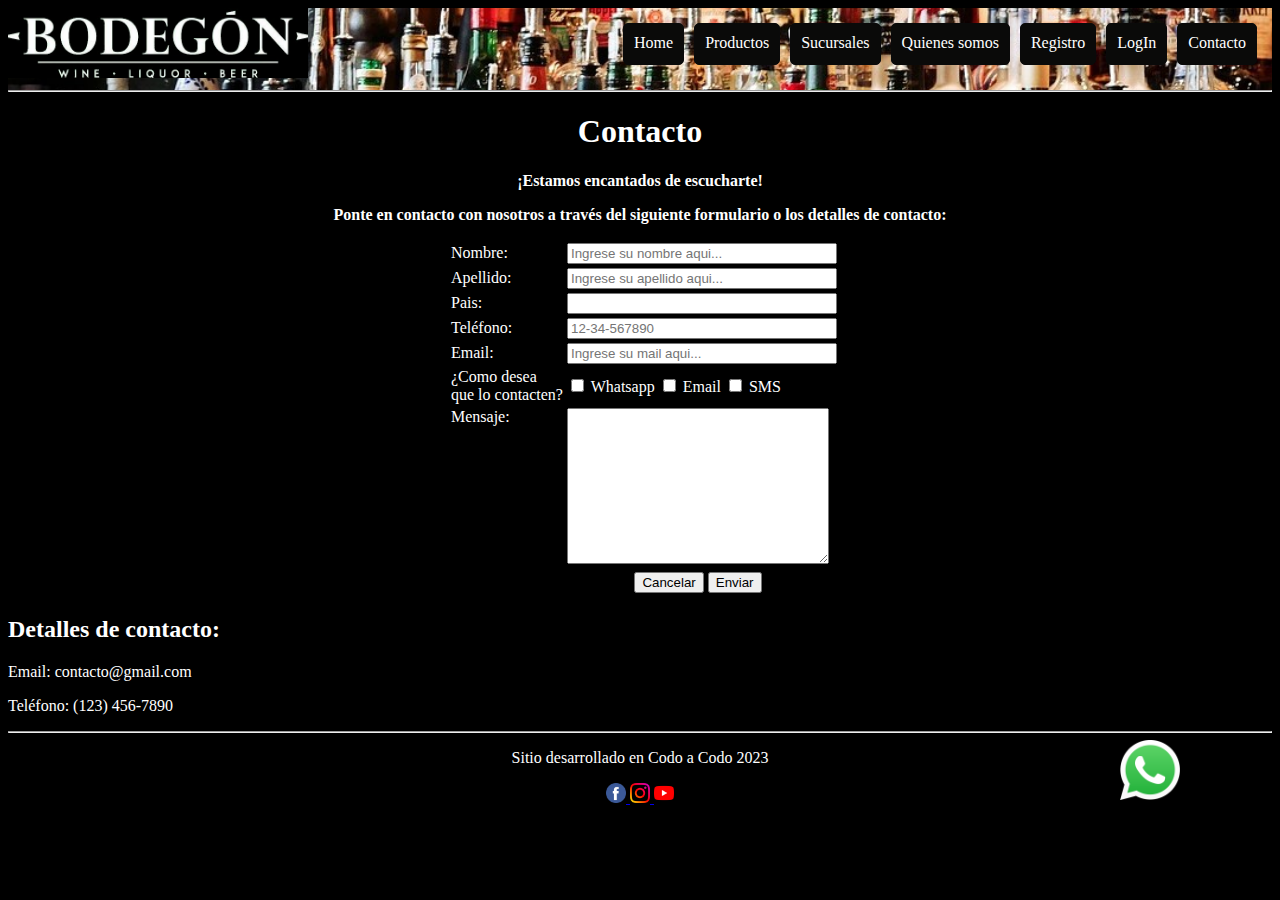
<file: TPO021023/contacto.html>
<!DOCTYPE html>
<html lang="en">

<head>
    <meta charset="UTF-8">
    <meta http-equiv="X-UA-Compatible" content="IE=edge">
    <meta name="viewport" content="width=device-width, initial-scale 1.0">
    <title>El Bodegón</title>
    <link rel="shortcut icon" href="./imagenes/botella-de-alcohol.png" type="image/x-icon">
    <link rel="stylesheet" href="./css/estilo.css">
    <link rel="stylesheet" href="https://cdnjs.cloudflare.com/ajax/libs/animate.css/4.1.1/animate.min.css">

</head>

<body>
    <header>
        <div class="menu">
            <div class="menu-logo">
                <a href="index.html"><img src="./imagenes/logos_pequeños/el-bodegon2.jpg" alt="logo" /></a>
            </div>
            <div class="menu-links">

                <a class="nav-link" href="index.html">Home</a>
                <a class="nav-link" href="productos.html">Productos</a>
                <a class="nav-link" href="sucursales.html">Sucursales</a>
                <a class="nav-link" href="quienessomos.html">Quienes somos</a>
                <a class="nav-link" href="registro.html">Registro</a>
                <a class="nav-link" href="login.html">LogIn</a>
                <a class="nav-link" href="contacto.html">Contacto</a>
            </div>
            <!-- <div>
                <p>lorem1</p>
            </div>-->
            <!-- <div>
              <input type="text">
            </div>  -->
        </div>

        <hr>
    </header>
    <main>
        <div align="center">
            <h1>Contacto</h1>
            <p> <b>¡Estamos encantados de escucharte! </b> </p>
            <p> <strong>Ponte en contacto con nosotros a través del siguiente formulario o los
                    detalles de contacto:</strong>
            </p>
        </div>

        <!-- Formulario de contacto -->
        <form action="show-data.html">
            <table align="center">
                <tr>
                    <td align="left">
                        <label for="nombre">Nombre:</label>
                    </td>
                    <td>
                        <input type="text" name="nombre" id="nombre" required placeholder="Ingrese su nombre aqui..."
                            style="width: 100%;">
                    </td>
                </tr>
                <tr>
                    <td align="left">
                        <label for="apellido">Apellido:</label>
                    </td>
                    <td>
                        <input type="text" name="apellido" id="apellido" required
                            placeholder="Ingrese su apellido aqui..." style="width: 100%;">
                    </td>
                </tr>
                <tr>
                    <td align="left">
                        <label for="pais">Pais:</label>
                    </td>
                    <td>
                        <input type="text" name="pais" id="pais" required style="width: 100%;">
                    </td>
                </tr>
                <tr>
                    <td align="left">
                        <label for="telefono">Teléfono:</label>
                    </td>
                    <td>
                        <input type="tel" name="telefono" id="telefono" pattern="[0-9]{2}-[0-9]{2}-[0-9]{6}"
                            placeholder="12-34-567890" required style="width: 100%;">
                    </td>
                </tr>
                <tr>
                    <td align="left">
                        <label for="email">Email:</label>
                    </td>
                    <td>
                        <input type="email" name="email" id="email" required placeholder="Ingrese su mail aqui..."
                            style="width: 100%;">
                    </td>
                </tr>
                <tr>
                    <td align="left">
                        <label for="forma_contacto">¿Como desea <br> que lo contacten?</label><br>
                    </td>


                    <td>
                        <input type="checkbox" name="forma_contacto" id="forma_contacto_whatsapp" value="Whatsapp">
                        <label for="forma_contacto_whatsapp">Whatsapp</label>
                        <input type="checkbox" name="forma_contacto" id="forma_contacto_email" value="Email"> <label
                            for="forma_contacto_email">Email</label>
                        <input type="checkbox" name="forma_contacto" id="forma_contacto_sms" value="SMS"> <label
                            for="forma_contacto_sms">SMS</label>
                    </td>
                </tr>
                <tr>
                    <td align="left" valign="top">
                        <label for="mensaje">Mensaje:</label>
                    </td>
                    <td>
                        <textarea id="mensaje" name="mensaje" cols="30" rows="10" required></textarea>
                    </td>
                </tr>
                <tr>

                    <td></td>
                    <td align="center">
                        <input type="reset" value="Cancelar">
                        <input type="submit" value="Enviar">
                    </td>
                </tr>
            </table>
        </form>

        <!-- <form action="show-data.html">
            <label for="nombre">Nombre:</label>
            <input type="text" id="nombre" name="nombre" required>
            <br>
            <label for="apellido">Apellido:</label>
            <input type="text" name="apellido" id="apellido" required>
            <br>
            <label for="pais">Pais:</label>
            <input type="text" name="pais" id="pais" required>
            <br>
            <label for="telefono">Teléfono:</label>
            <input type="tel" name="telefono" id="telefono" pattern="[0-9]{2}-[0-9]{2}-[0-9]{6}"
                placeholder="12-34-567890" required>
            <br>
            <label for="email">Email:</label>
            <input type="email" id="email" name="email" required>
            <br>
            <label for="forma_contacto">¿Como desea que lo contacten?</label><br>
            <input type="checkbox" name="forma_contacto" id="forma_contacto_whatsapp" value="Whatsapp"> <label
                for="forma_contacto_whatsapp">Whatsapp</label>
            <input type="checkbox" name="forma_contacto" id="forma_contacto_email" value="Email"> <label
                for="forma_contacto_email">Email</label>
            <input type="checkbox" name="forma_contacto" id="forma_contacto_sms" value="SMS"> <label
                for="forma_contacto_sms">SMS</label>
            <br>
            <label for="mensaje">Mensaje:</label>
            <br>
            <textarea id="mensaje" name="mensaje" cols="30" rows="10" required></textarea>

            <input type="submit" value="Enviar">
        </form> -->

        <!-- Información de contacto -->
        <h2>Detalles de contacto:</h2>
        <p>Email: contacto@gmail.com</p>
        <p>Teléfono: (123) 456-7890</p>
    </main>
    <div class="whatsapp">
        <a href="https://api.whatsapp.com/send?phone=005491124057855">
            <img id="tel" src="./imagenes/logos_pequeños/whatsapp.png" alt="whatsapp">
        </a>
    </div>
    <footer align="center">
        <hr>
        <p>Sitio desarrollado en Codo a Codo 2023</p>
        <nav>
            <a href="https://www.facebook.com/AnaMariaPolo/videos">
                <img width="20" src="./imagenes/logos_pequeños/facebook.png" alt="facebook">
            </a>
            <a href="https://www.instagram.com/anapolotv/">
                <img width="20" src="./imagenes/logos_pequeños/instagram.png" alt="instagram">
            </a>
            <a href="https://www.youtube.com/@CasoCerrado">
                <img width="20" src="./imagenes/logos_pequeños/youtube.png" alt="youtube">
            </a>

        </nav>
    </footer>
</body>

</html>
</file>
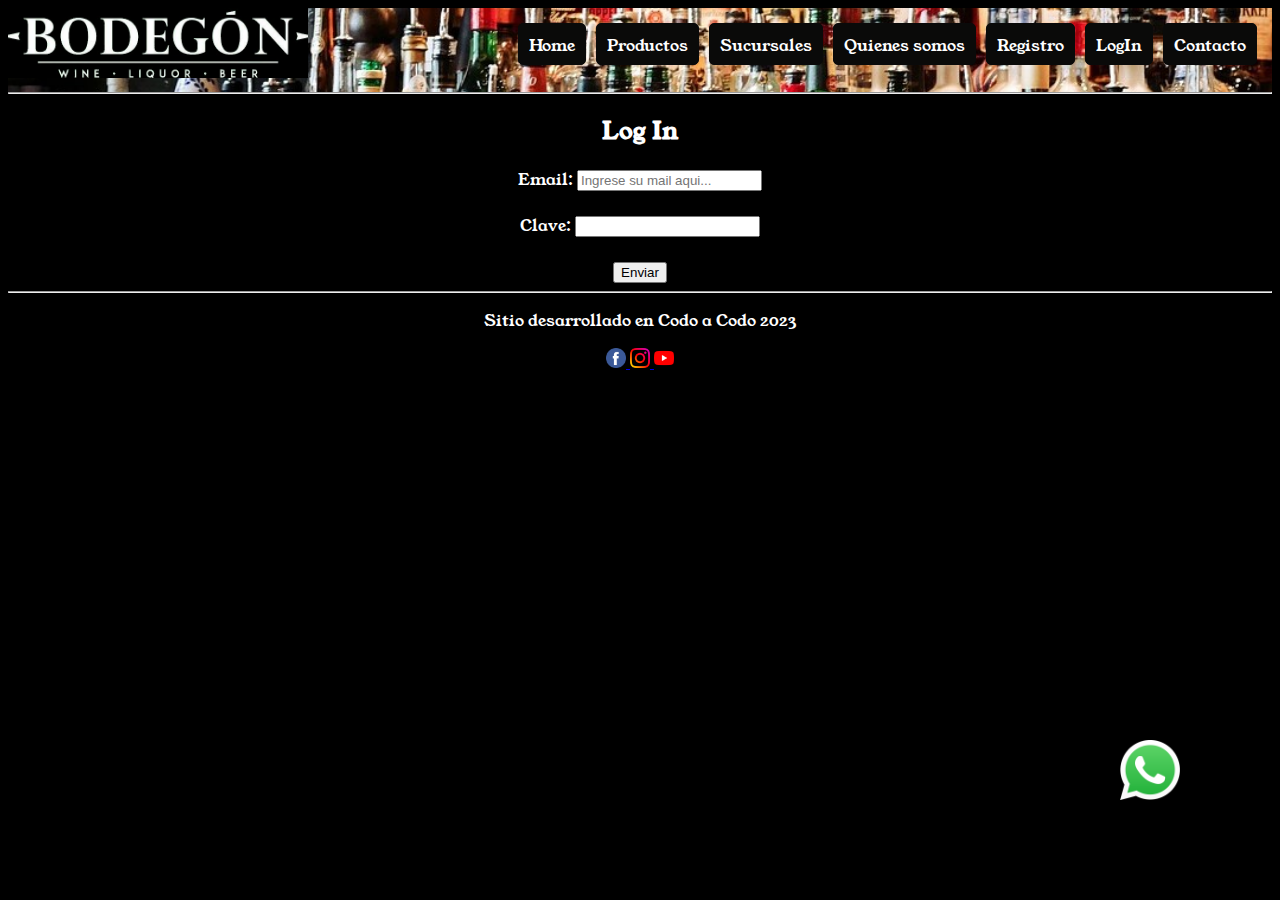
<file: TPO021023/login.html>
<!DOCTYPE html>
<html lang="en">

<head>
    <meta charset="UTF-8">
    <meta http-equiv="X-UA-Compatible" content="IE=edge">
    <meta name="viewport" content="width=device-width, initial-scale 1.0">
    <title>El Bodegón</title>
    <link rel="shortcut icon" href="./imagenes/botella-de-alcohol.png" type="image/x-icon">
    <link rel="stylesheet" href="./css/estilo.css">
    <link rel="stylesheet" href="https://cdnjs.cloudflare.com/ajax/libs/animate.css/4.1.1/animate.min.css">
    <link href="https://fonts.googleapis.com/css2?family=Fuggles&family=Sedgwick+Ave+Display&family=Young+Serif&display=swap" rel="stylesheet">

</head>

<body>
    <header>
        <div class="menu">
            <div class="menu-logo">
                <a href="index.html"><img src="./imagenes/logos_pequeños/el-bodegon2.jpg" alt="logo" /></a>
            </div>
            <div class="menu-links">

                <a class="nav-link" href="index.html">Home</a>
                <a class="nav-link" href="productos.html">Productos</a>
                <a class="nav-link" href="sucursales.html">Sucursales</a>
                <a class="nav-link" href="quienessomos.html">Quienes somos</a>
                <a class="nav-link" href="registro.html">Registro</a>
                <a class="nav-link" href="login.html">LogIn</a>
                <a class="nav-link" href="contacto.html">Contacto</a>
            </div>
            <!-- <div>
                <p>lorem1</p>
            </div>-->
            <!-- <div>
              <input type="text">
            </div>  -->
        </div>

        <hr>
    </header>
    <main align="center">
        <h2>Log In</h2>
        <form>

            <label for="email">Email:</label>
            <input type="email" name="email" id="email" required placeholder="Ingrese su mail aqui...">
            <br>
            <br>
            <label for="clave">Clave:</label>
            <input type="password" name="clave" id="clave" required>
            <br>
            <br>
            <input type="submit" value="Enviar">
        </form>

    </main>
    <div class="whatsapp">
        <a href="https://api.whatsapp.com/send?phone=005491124057855">
            <img id="tel" src="./imagenes/logos_pequeños/whatsapp.png" alt="whatsapp">
        </a>
    </div>
    <footer align="center">
        <hr>
        <p>Sitio desarrollado en Codo a Codo 2023</p>
        <nav>
            <a href="https://www.facebook.com/AnaMariaPolo/videos">
                <img width="20" src="./imagenes/logos_pequeños/facebook.png" alt="facebook">
            </a>
            <a href="https://www.instagram.com/anapolotv/">
                <img width="20" src="./imagenes/logos_pequeños/instagram.png" alt="instagram">
            </a>
            <a href="https://www.youtube.com/@CasoCerrado">
                <img width="20" src="./imagenes/logos_pequeños/youtube.png" alt="youtube">
            </a>

        </nav>
    </footer>
</body>

</html>
</file>
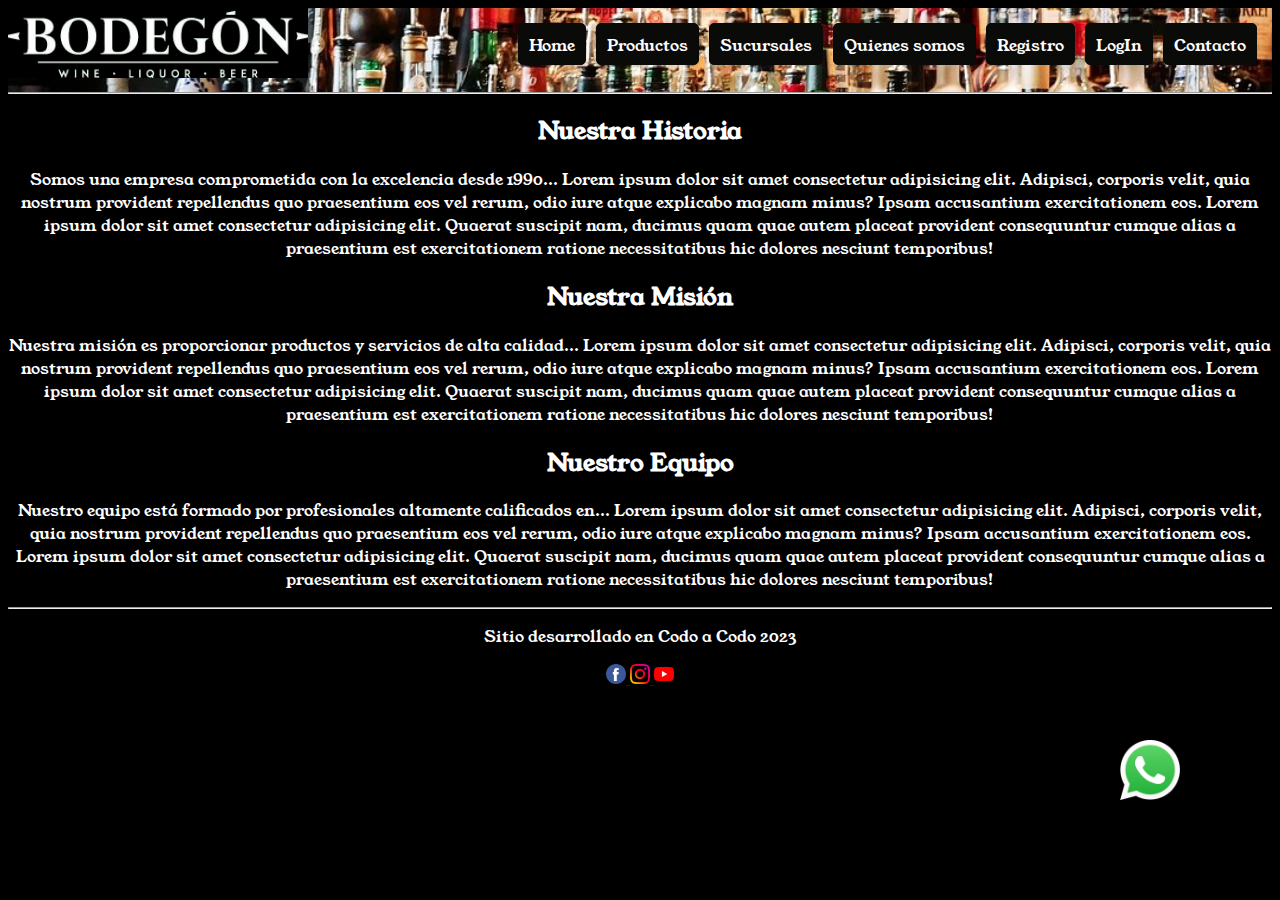
<file: TPO021023/quienessomos.html>
<!DOCTYPE html>
<html lang="en">

<head>
    <meta charset="UTF-8">
    <meta http-equiv="X-UA-Compatible" content="IE=edge">
    <meta name="viewport" content="width=device-width, initial-scale 1.0">
    <title>El Bodegón</title>
    <link rel="shortcut icon" href="./imagenes/botella-de-alcohol.png" type="image/x-icon">
    <link rel="stylesheet" href="./css/estilo.css">
    <link rel="stylesheet" href="https://cdnjs.cloudflare.com/ajax/libs/animate.css/4.1.1/animate.min.css">
    <link href="https://fonts.googleapis.com/css2?family=Fuggles&family=Sedgwick+Ave+Display&family=Young+Serif&display=swap" rel="stylesheet">

</head>

<body>
    <header>
        <div class="menu">
            <div class="menu-logo">
                <a href="index.html"><img src="./imagenes/logos_pequeños/el-bodegon2.jpg" alt="logo" /></a>
            </div>
            <div class="menu-links">

                <a class="nav-link" href="index.html">Home</a>
                <a class="nav-link" href="productos.html">Productos</a>
                <a class="nav-link" href="sucursales.html">Sucursales</a>
                <a class="nav-link" href="quienessomos.html">Quienes somos</a>
                <a class="nav-link" href="registro.html">Registro</a>
                <a class="nav-link" href="login.html">LogIn</a>
                <a class="nav-link" href="contacto.html">Contacto</a>
            </div>
            <!-- <div>
                <p>lorem1</p>
            </div>-->
            <!-- <div>
              <input type="text">
            </div>  -->
        </div>

        <hr>
    </header>

    <main align="center">
        <section>
            <h2>Nuestra Historia</h2>
            <p>Somos una empresa comprometida con la excelencia desde 1990...
                Lorem ipsum dolor sit amet consectetur adipisicing elit. Adipisci, corporis velit, quia nostrum
                provident repellendus quo praesentium eos vel rerum, odio iure atque explicabo magnam minus? Ipsam
                accusantium exercitationem eos.
                Lorem ipsum dolor sit amet consectetur adipisicing elit. Quaerat suscipit nam, ducimus quam quae autem
                placeat provident consequuntur cumque alias a praesentium est exercitationem ratione necessitatibus hic
                dolores nesciunt temporibus!
            </p>

        </section>

        <section>
            <h2>Nuestra Misión</h2>
            <p>Nuestra misión es proporcionar productos y servicios de alta calidad...
                Lorem ipsum dolor sit amet consectetur adipisicing elit. Adipisci, corporis velit, quia nostrum
                provident repellendus quo praesentium eos vel rerum, odio iure atque explicabo magnam minus? Ipsam
                accusantium exercitationem eos.
                Lorem ipsum dolor sit amet consectetur adipisicing elit. Quaerat suscipit nam, ducimus quam quae autem
                placeat provident consequuntur cumque alias a praesentium est exercitationem ratione necessitatibus hic
                dolores nesciunt temporibus!

            </p>
        </section>

        <section>
            <h2>Nuestro Equipo</h2>
            <p>Nuestro equipo está formado por profesionales altamente calificados en...
                Lorem ipsum dolor sit amet consectetur adipisicing elit. Adipisci, corporis velit, quia nostrum
                provident repellendus quo praesentium eos vel rerum, odio iure atque explicabo magnam minus? Ipsam
                accusantium exercitationem eos.
                Lorem ipsum dolor sit amet consectetur adipisicing elit. Quaerat suscipit nam, ducimus quam quae autem
                placeat provident consequuntur cumque alias a praesentium est exercitationem ratione necessitatibus hic
                dolores nesciunt temporibus!

            </p>
        </section>
    </main>
    <div class="whatsapp">
        <a href="https://api.whatsapp.com/send?phone=005491124057855">
            <img id="tel" src="./imagenes/logos_pequeños/whatsapp.png" alt="whatsapp">
        </a>
    </div>
    <footer align="center">
        <hr>
        <p>Sitio desarrollado en Codo a Codo 2023</p>
        <nav>
            <a href="https://www.facebook.com/AnaMariaPolo/videos">
                <img width="20" src="./imagenes/logos_pequeños/facebook.png" alt="facebook">
            </a>
            <a href="https://www.instagram.com/anapolotv/">
                <img width="20" src="./imagenes/logos_pequeños/instagram.png" alt="instagram">
            </a>
            <a href="https://www.youtube.com/@CasoCerrado">
                <img width="20" src="./imagenes/logos_pequeños/youtube.png" alt="youtube">
            </a>

        </nav>
    </footer>
</body>

</html>
</file>
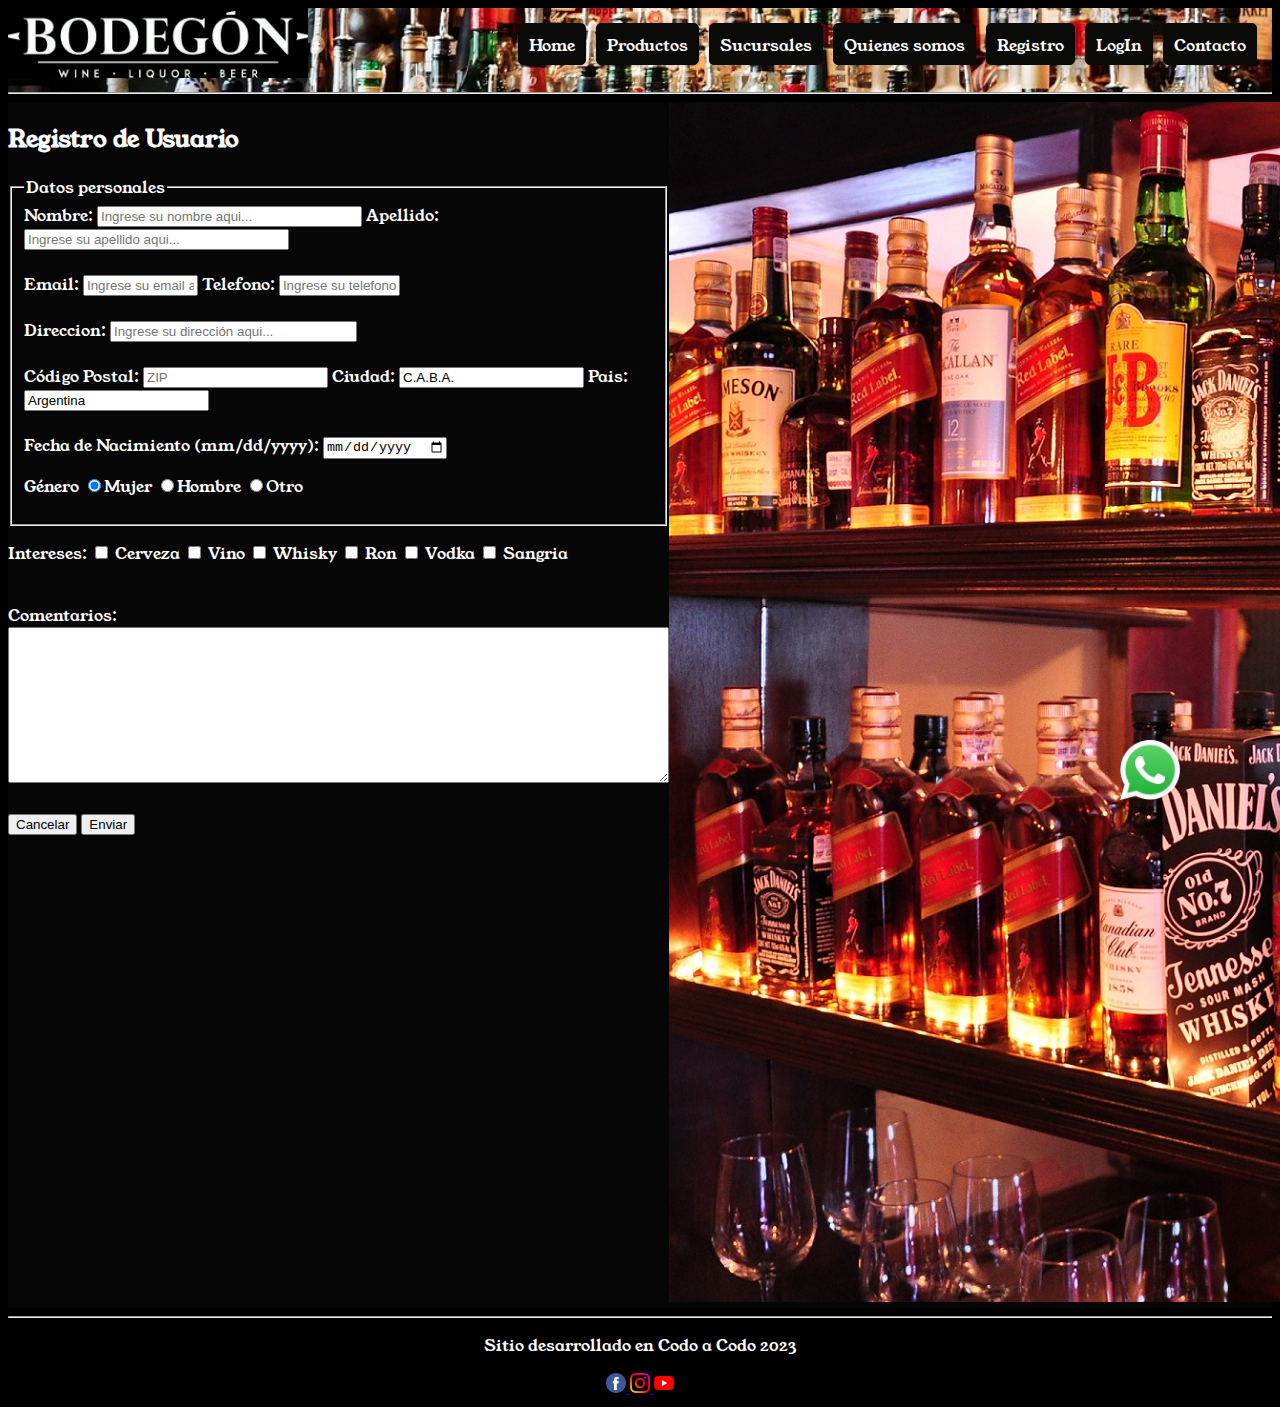
<file: TPO021023/registro.html>
<!DOCTYPE html>
<html lang="en">

<head>
    <meta charset="UTF-8">
    <meta http-equiv="X-UA-Compatible" content="IE=edge">
    <meta name="viewport" content="width=device-width, initial-scale 1.0">
    <title>El Bodegón</title>
    <link rel="shortcut icon" href="./imagenes/botella-de-alcohol.png" type="image/x-icon">
    <link rel="stylesheet" href="./css/estilo.css">
    <link rel="stylesheet" href="https://cdnjs.cloudflare.com/ajax/libs/animate.css/4.1.1/animate.min.css">
    <link href="https://fonts.googleapis.com/css2?family=Fuggles&family=Sedgwick+Ave+Display&family=Young+Serif&display=swap" rel="stylesheet">

</head>

<body>
    <header>
        <div class="menu">
            <div class="menu-logo">
                <a href="index.html"><img src="./imagenes/logos_pequeños/el-bodegon2.jpg" alt="logo" /></a>
            </div>
            <div class="menu-links">

                <a class="nav-link" href="index.html">Home</a>
                <a class="nav-link" href="productos.html">Productos</a>
                <a class="nav-link" href="sucursales.html">Sucursales</a>
                <a class="nav-link" href="quienessomos.html">Quienes somos</a>
                <a class="nav-link" href="registro.html">Registro</a>
                <a class="nav-link" href="login.html">LogIn</a>
                <a class="nav-link" href="contacto.html">Contacto</a>
            </div>
            <!-- <div>
                <p>lorem1</p>
            </div>-->
            <!-- <div>
              <input type="text">
            </div>  -->
        </div>

        <hr>
    </header>

    <main>
        <div class="division-formulario">
            <div class="formulario">
                <h2>Registro de Usuario</h2>
                <form action="show-data.html" target="_blank">
                    <fieldset>
                        <legend>Datos personales</legend>
                        <label for="nombre">Nombre: </label>
                        <input size="30" type="text" name="nombre" id="nombre" required placeholder="Ingrese su nombre aqui...">
                        <label for="apellido">Apellido:</label>
                        <input size="30" type="text" name="apellido" id="apellido" required
                            placeholder="Ingrese su apellido aqui...">
                        <br><br>
                        <label for="email">Email:</label>
                        <input type="email" name="email" id="email" required placeholder="Ingrese su email aqui..."
                            style="width: 17%;">
                        <label for="telefono">Telefono: </label>
                        <input type="tel" name="telefono" id="telefono" pattern="[0-9]{2}-[0-9]{2}-[0-9]{6}"
                            placeholder="Ingrese su telefono aqui ....12-34-567890" required style="width: 18%;">
                        <br><br>
                        <label for="street">Direccion:</label>
                        <input type="text" name="address" placeholder="Ingrese su dirección aqui..." style="width: 38%;">
                        <br><br>
                        <label for="zipcode">Código Postal:</label>
                        <input type="text" name="zipcode" placeholder="ZIP">
                        <label for="city">Ciudad: </label>
                        <input type="text" name="city" value="C.A.B.A.">
                        <label for="pais">Pais:</label>
                        <input type="text" name="pais" id="pais" required value="Argentina">
                        <br><br>
                        <label for="fecnac">Fecha de Nacimiento (mm/dd/yyyy): </label>
                        <input type="date" name="fecnac" id="fecnac" required>
                        <p>Género
                            <input type="radio" name="genero" id="genero" value="hombre" checked>Mujer
                            <input type="radio" name="genero" id="genero" value="mujer">Hombre
                            <input type="radio" name="genero" id="genero" value="otro">Otro
                        </p>

                    </fieldset>
                    <p> Intereses:
                        <input type="checkbox" name="intereses" value="Cerveza"> Cerveza
                        <input type="checkbox" name="intereses" value="Vino"> Vino
                        <input type="checkbox" name="intereses" value="Whisky"> Whisky
                        <input type="checkbox" name="intereses" value="Ron"> Ron
                        <input type="checkbox" name="intereses" value="Vodka"> Vodka
                        <input type="checkbox" name="intereses" value="Sangria"> Sangria
                    </p>
                    <!-- <label for="estudios">Estudios:</label>
                    <select id="estudios" name="estudios" required>
                        <option value="primaria">Primaria</option>
                        <option value="secundaria">Secundaria</option>
                        <option value="terciario">Terciario</option>
                        <option value="universitario">Universitario</option>
                    </select> -->

                    <br>
                    <label for="comentarios">Comentarios:</label>
                    <textarea name="comentarios" id="comentarios" rows="10" cols="80"></textarea>
                    <br><br>
                    <input type="reset" value="Cancelar">
                    <input type="submit" value="Enviar">

                </form>
            </div>
            <div class="imagen-formulario">
                <img src="./imagenes/fondos/3a3f0efbec67c7125221821bd94f3c68.jpeg" alt="Licores-varios">
            </div>
        </div>
        <!-- <p>Si usted hace click en el boton "Enviar", la informacion sera enviada a la pagina "show_data.html".</p> -->

    </main>
    <div class="whatsapp">
        <a href="https://api.whatsapp.com/send?phone=005491124057855">
            <img id="tel" src="./imagenes/logos_pequeños/whatsapp.png" alt="whatsapp">
        </a>
    </div>
    <footer align="center">
        <hr>
        <p>Sitio desarrollado en Codo a Codo 2023</p>
        <nav>
            <a href="https://www.facebook.com/AnaMariaPolo/videos">
                <img width="20" src="./imagenes/logos_pequeños/facebook.png" alt="facebook">
            </a>
            <a href="https://www.instagram.com/anapolotv/">
                <img width="20" src="./imagenes/logos_pequeños/instagram.png" alt="instagram">
            </a>
            <a href="https://www.youtube.com/@CasoCerrado">
                <img width="20" src="./imagenes/logos_pequeños/youtube.png" alt="youtube">
            </a>

        </nav>
    </footer>
</body>

</html>
</file>
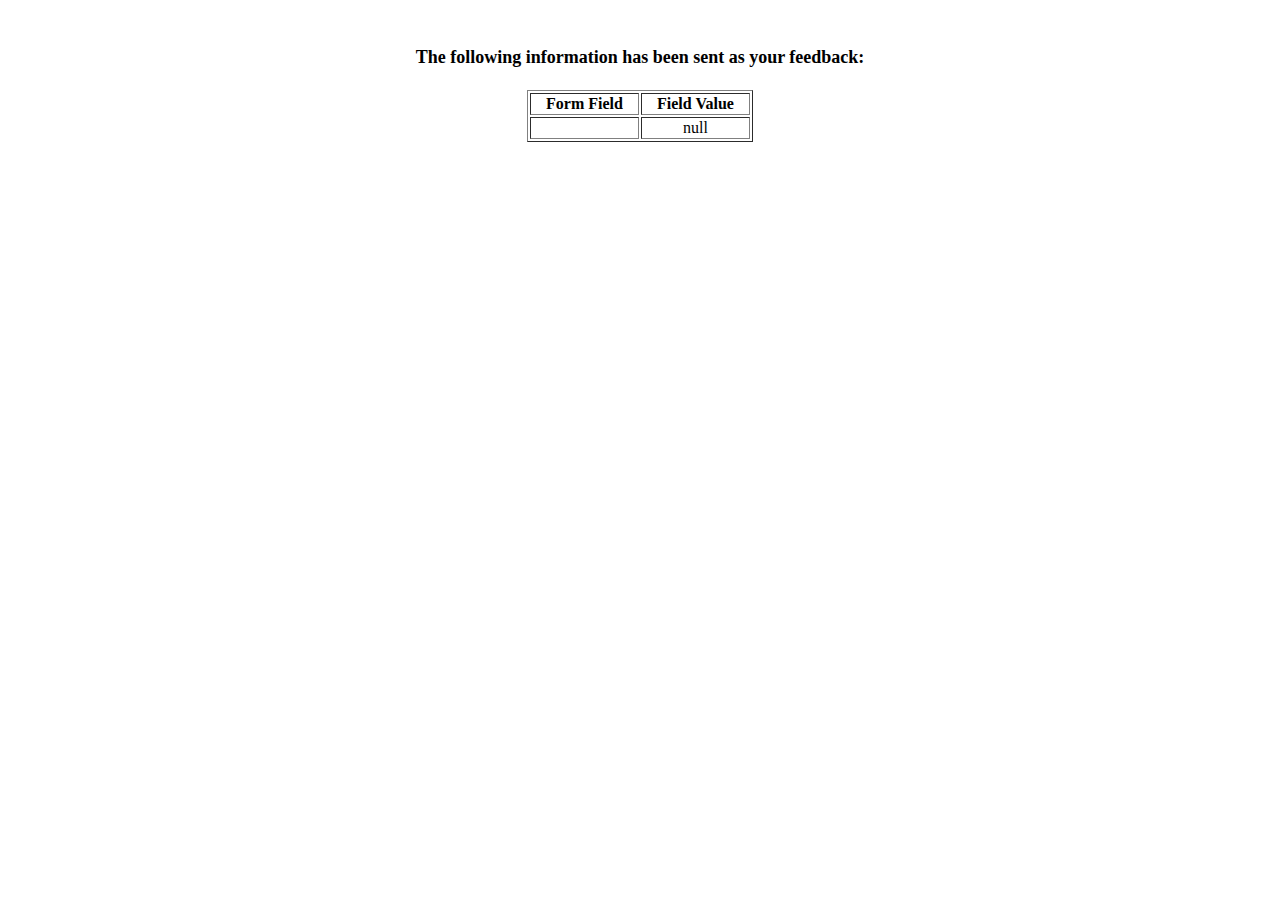
<file: TPO021023/show-data.html>
<html>

<head>
  <title>Feedback Sent</title>
</head>

<body>
  <p align=center>&nbsp;</p>
  <h1 align=center>
    <font size="+1">The following information has been sent as your
      feedback:</font>
  </h1>

  <table border="1" align=center width="226">
    <tr>
      <th align="center">Form Field</th>
      <th align="center">Field Value</th>
    </tr>

    <script language="javascript">
      var args = location.search.substr(1).split('&');
      for (var i = 0; i < args.length; ++i) {
        var parts = args[i].split('=');
        if (parts != null) {
          var field = parts[0];
          var value = parts[1];
          if (value == null) {
            value = "null"
          }
          else {
            value = '"' + unescape(value.replace(/\+/g, ' ')) + '"';
          }

          document.writeln('<tr><td align="center">' + field + '</td>');
          document.writeln('<td align="center">' + value + '</td></tr>');
        }
      }
    </script>

    <noscript>
      <tr>
        <td>
          <p>You need to turn on Javascript in your browser.</p>

          <p>In Microsoft Internet Explorer 4 or greater:</p>
          <ul>
            <li>From the "Tools" menu (in IE 4, it's the "View" menu), select "Internet Options".</li>
            <li>Click on the "Security" tab.</li>
            <li>Click on the "Custom Level" button. (In IE 4, select "Custom"
              and then click on "Settings...".)</li>
            <li>Under "Active scripting" make sure "Enable" is selected.</li>
          </ul>

          <p>In Netscape version 4 or greater:</p>
          <ul>
            <li>From the <b>Edit</b> menu, select <b>Preferences</b>.</li>
            <li>In the <b>Category</b> list on the left, click on the word "Advanced".</li>
            <li>In the panel on the right, make sure "Enable JavaScript" is checked.</li>
            <li>Click the <b>OK</b> button.</li>
          </ul>

        </td>
      </tr>
    </noscript>

  </table>
</body>

</html>
</file>
<file: TPO021023/css/estilo.css>
body {
    background-color: rgb(0, 0, 0);
    color: white;
    /* font-family: Arial, Helvetica, sans-serif; */
    font-family: 'Fuggles', cursive;
    font-family: 'Sedgwick Ave Display', cursive;
    font-family: 'Young Serif', serif;
}
header {
    background-image: url(../imagenes/alcoholic-beverage.jpg);
    background-repeat: no-repeat;
    background-size: cover;
    background-position: left;
}
.menu {
    justify-content: space-around;
    display: flex;
    justify-content: space-between;

}
.menu-logo img {
    width: 300px;
    height: 70px;
    opacity: 1;
}
.menu-links {
    margin: 10px;
    padding: 0px;
    display: flex;
}

/* a:link {
    color: red;
}

a:visited {
    color: blue;
}

a:active {
    background-color: green;
    color: white;
}

p::selection {
    background-color: salmon;
} */

.menu-links .nav-link {
    max-height: 20px;
    padding: 10px;
    background-color: rgb(10, 10, 9, 1);
    text-decoration: none;
    text-align: center;
    border: 1px solid rgb(10, 10, 10);
    margin: 5px;
    border-radius: 5px;
    color: white;
}
.nav-link:hover {
    background-color: gray;
    box-shadow: 0px 3px 10px 5px white;
    color: black;
    font-weight: bolder;
}

footer {
    color: white;
}

.container {
    margin: auto;
    background-color: rgb(5, 5, 5);
    width: 800px;
    padding: 10px;
}

ul,li {
    margin: 0;
    padding: 0;
    list-style: none;
}

ul.slider {
    position: relative;
    width: 800px;
    height: 300px;
    
}

ul.slider li {
    position: absolute;
    left: 0;
    top: 0;
    opacity: 0;
    width: inherit;
    height: inherit;
    background-color: rgb(238, 238, 14);
    transition: opacity .5s;
}

ul.slider li img {
    width: 100%;
    height: 300px;
    object-fit: cover;
}

ul.slider li:first-child {
    opacity: 1;
}

ul.slider li:target {
    opacity: 1;
}


.menu-slider {
    text-align: center;
    margin: 20px;
}

.menu-slider li {
    display: inline-block;
    text-align: center;
}

.menu-slider li a {
    display: inline-block;
    color: rgb(251, 250, 250);
    text-decoration: none;
    background-color: grey;
    padding: 10px;
    width: 20px;
    height: 20px;
    font-size: 20px;
    border-radius: 100%;

}


div.gallery {
    margin: 5px;
    border: 2px solid rgb(255, 255, 255);
    display: inline-block;
    justify-content: space-around;


}

div.gallery:hover {
    border: 1px solid #777;
}

div.gallery img {
    width: 100%;
    height: 300px;
}

div.desc {
    padding: 15px;
    text-align: center;
    font-style: italic;
    font-weight: 800;
    color: white;
}

#tel {
    width: 60px;
    position: fixed;
    bottom: 100px;
    right: 100px;
}

#tel:hover {
    animation: bounce;
    animation-duration: 2s;
}

.img-footer {
    display: flex;
    justify-content: space-around;

}

.division-formulario {
    background-color: rgb(6, 6, 6);
    display: flex;
    justify-content: space-between;
}

.imagen-formulario {
    text-align: end;
}

.imagen-formulario img {
    width: auto;
}

div.carusel {
    display: flex;
    padding: 5px 20px 5px 20px;
    margin: 20px auto;
    width: 50%;
    background-color: rgb(23, 22, 22, 0.3);
    justify-content: center;


}

#naranja2 {
    width: 100%;
    min-height: 500px;
    background-color: rgb(5, 5, 5);
    animation-name: carrousel;
    animation-duration: 20s;
    animation-timing-function: ease-out;
    animation-iteration-count: infinite;
    background-size: cover;
    margin:auto
    
}

@keyframes carrousel {
    0% {
        background-image: url(../imagenes/fondos/251677.jpg);
    }
    20% {
        background-image: url(../imagenes/fondos/wallpaper\ 5\ grados\ pc.png);
    }
    40% {
        background-image: url(../imagenes/fondos/251716.jpg);
    }
    60% {
        background-image: url(../imagenes/fondos/ron-un-buen-trago_0.jpg);
    }
    80% {
        background-image: url(../imagenes/fondos/3a3f0efbec67c7125221821bd94f3c68.jpeg);
    }
    100% {
        background-image: url(../imagenes/fondos/cerveza.jpg);
    }

    /* 0% {background: red; width: 200px;}         /* Primer fotograma */
    /* 50% {background: yellow; width: 400px;}     /* Segundo fotograma */
    /* 100% {background: green; width: 600px;}     /* Último fotograma */
}
</file>
